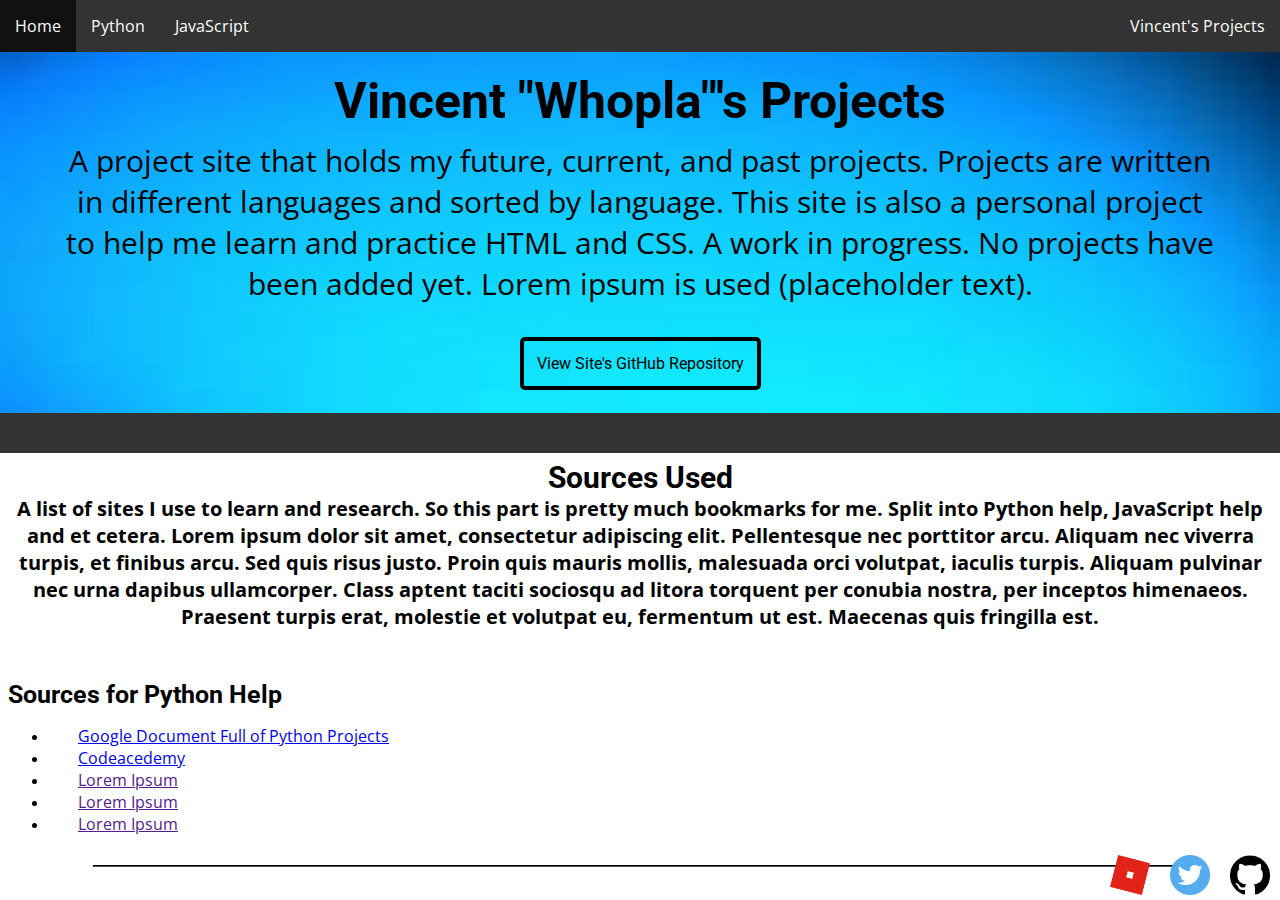
<file: index.html>
<!DOCTYPE html>
<!-- create projects and put them into a github project website (e.g weather one) -->
<html>
    <head>
        <meta name="viewport" content="width=device-width, initial-scale=1.0">
        <link type="text/css" rel="stylesheet" href="css\main.css"/>
        <link rel="shortcut icon" href="imgs\favicon.ico"/>
        <link href="https://fonts.googleapis.com/css?family=Roboto:700|Open+Sans" rel="stylesheet">
        <title> Whopla's Projects </title> 
    </head>
    <body>
        <header>
            <ul type="none">
                <li> <div class="header active"> <a href="/"> Home </a> </div> </li>
                <li> <a href="python-projects/"> Python </a> </li>
                <li> <a href="javascript-projects/"> JavaScript </a> </li>
                <li style=float:right> <div class="sitename"> Vincent's Projects </div> </li>
            </ul>
        </header>
        <div class="billboard">
            <h1> Vincent "Whopla"'s Projects </h1>
            <p> A project site that holds my future, current, and past projects. Projects are written in different languages and sorted by language. This site is also a personal project to help me learn and practice HTML and CSS. A work in progress. No projects have been added yet. Lorem ipsum is used (placeholder text). </p>
            <a href="https://github.com/Whopla/Whopla.github.io" target="_blank"> View Site's GitHub Repository </a>
            <div class="blackbar"> </div>
        </div>
        <div class="info">
            <!-- add a detailed about sect. explain projects in broad way etc. featured/recent projects feature in site -->
            <h2> Sources Used </h2>
            <h3> A list of sites I use to learn and research. So this part is pretty much bookmarks for me. Split into Python help, JavaScript help and et cetera. Lorem ipsum dolor sit amet, consectetur adipiscing elit. Pellentesque nec porttitor arcu. Aliquam nec viverra turpis, et finibus arcu. Sed quis risus justo. Proin quis mauris mollis, malesuada orci volutpat, iaculis turpis. Aliquam pulvinar nec urna dapibus ullamcorper. Class aptent taciti sociosqu ad litora torquent per conubia nostra, per inceptos himenaeos. Praesent turpis erat, molestie et volutpat eu, fermentum ut est. Maecenas quis fringilla est. </h3>
            <div class="python info">
                <h4> Sources for Python Help </h4>
                <ul>
                    <li> <a href="https://docs.google.com/document/d/1TyqD2_oDtiQIh_Y55J5RfeA91JJECc97xYIKM112H9I/edit" target="_blank"> Google Document Full of Python Projects </a> </li>
                    <li> <a href="https://codecademy.com" target="_blank"> Codeacedemy </a> </li>
                    <li> <a href="" target="_blank"> Lorem Ipsum </a> </li>
                    <li> <a href="" target="_blank"> Lorem Ipsum </a> </li>
                    <li> <a href="" target="_blank"> Lorem Ipsum </a> </li>
                </ul>
            </div>
            <hr>
        </div>
        <!-- make social icons move in site (like logo in smoothlicious one) -->
        <div class="footer">
            <a href="https://github.com/Vincent16176" target="_blank"> <img src="imgs/github.png"> </a>
            <a href="https://www.twitter.com/Whopla_RX" target="_blank"> <img src="imgs/circle-twitter-512.png"> </a>
            <a href="https://www.roblox.com/users/74221575/profile" target="_blank"> <img src="imgs/Roblox_2017_icon_v3.png"> </a>
        </div>
    </body>
</html>
</file>
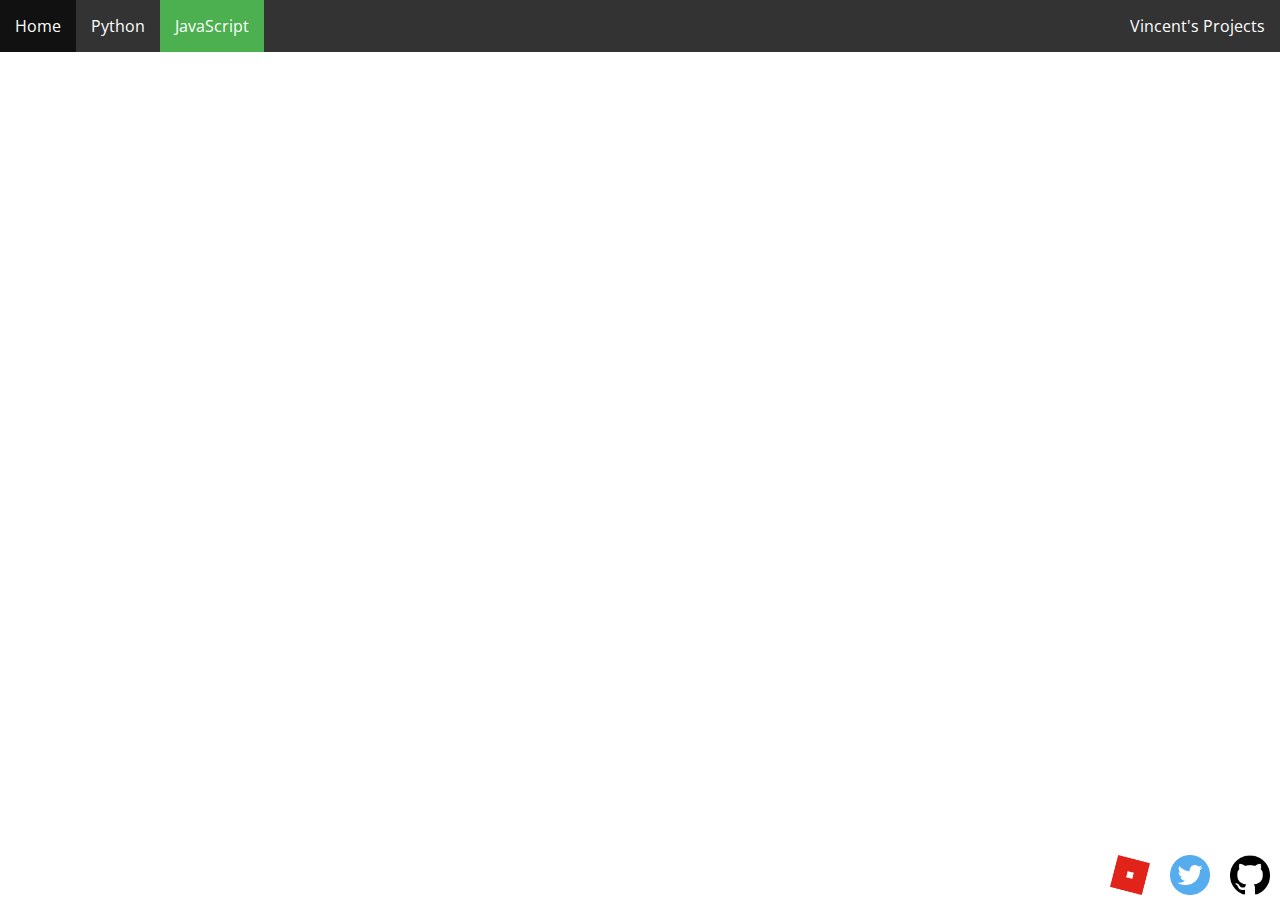
<file: javascript-projects/index.html>
<!DOCTYPE html>

<html>
    <head>
        <meta name="viewport" content="width=device-width, initial-scale=1.0">
        <link type="text/css" rel="stylesheet" href="../css/main.css"/>
        <link rel="shortcut icon" href="..\imgs\favicon.ico"/>
        <link href="https://fonts.googleapis.com/css?family=Raleway|Roboto:700|Open+Sans" rel="stylesheet">
        <title> Whopla's Projects </title> 
    </head>
    <body>
        <header>
            <ul type="none">
                <li> <div class="header"> <a href="..\"> Home </a> </div> </li>
                <li> <a href="..\python-projects\"> Python </a> </li>
                <li> <div class="active"> <a href=""> JavaScript </a> </div> </li>
                <li style=float:right> <div class="sitename"> Vincent's Projects </div> </li>
            </ul>
        </header>
        <div class="footer">
            <a href="https://github.com/Vincent16176" target="_blank"> <img src="../imgs/github.png"> </a>
            <a href="https://www.twitter.com/Whopla_RX" target="_blank"> <img src="../imgs/circle-twitter-512.png"> </a>
            <a href="https://www.roblox.com/users/74221575/profile" target="_blank"> <img src="../imgs/Roblox_2017_icon_v3.png"> </a>
        </div>
    </body>
</html>
</file>
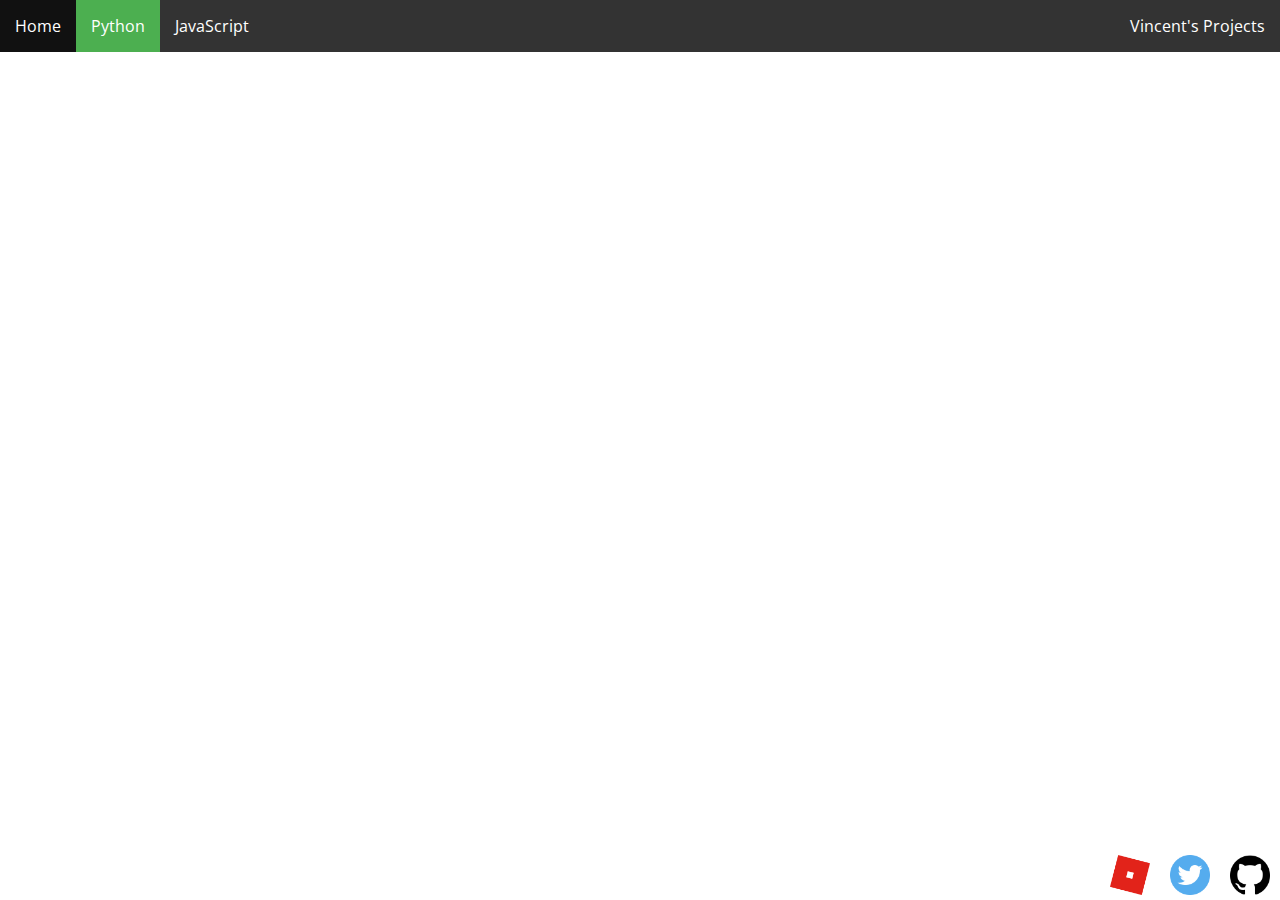
<file: python-projects/index.html>
<!DOCTYPE html>

<html>
    <head>
        <meta name="viewport" content="width=device-width, initial-scale=1.0">
        <link type="text/css" rel="stylesheet" href="../css/main.css"/>
        <link rel="shortcut icon" href="..\imgs\favicon.ico"/>
        <link href="https://fonts.googleapis.com/css?family=Raleway|Roboto:700|Open+Sans" rel="stylesheet">
        <title> Whopla's Projects </title> 
    </head>
    <body>
        <header>
            <ul type="none">
                <li> <div class="header"> <a href="..\"> Home </a> </div> </li>
                <li> <div class="active"> <a href=""> Python </a> </div> </li>
                <li> <a href="..\javascript-projects\"> JavaScript </a> </li>
                <li style=float:right> <div class="sitename"> Vincent's Projects </div> </li>
            </ul>
        </header>
        <div class="footer">
            <a href="https://github.com/Vincent16176" target="_blank"> <img src="../imgs/github.png"> </a>
            <a href="https://www.twitter.com/Whopla_RX" target="_blank"> <img src="../imgs/circle-twitter-512.png"> </a>
            <a href="https://www.roblox.com/users/74221575/profile" target="_blank"> <img src="../imgs/Roblox_2017_icon_v3.png"> </a>
        </div>
    </body>
</html>
</file>
<file: css/main.css>
html {
    font-size: 100%;
}

body {
    margin: 0 0;
    padding: 0 0;
    text-align: center;
}

.billboard {
    width: 100%;
    height: auto;
    background-image: url("../imgs/bluegradient.jpg");
    background-repeat: no-repeat;
    background-size: 100% 100%;
    margin: 0;
    padding-bottom: 112px;
}


.billboard h1,
.billboard h2 {
    margin: 0;
    padding: 0;
}

.billboard h1 {
    font-family: 'Roboto', sans-serif;
    font-size: 3.125rem;
    position: relative;
    top: 20px; 
    height: auto;
}

.billboard p {
    font-family: 'Open Sans', sans-serif;
    font-size: 1.875rem;
    position: relative;
    top: 30px;
    height: auto;
    margin: 0 auto 0 auto;
    width: 90%;
}

.billboard a {
    font-family: 'Roboto', sans-serif;
    font-size: 1rem;
    text-decoration: none;
    color: black;
    position: relative;
    top: 80px;
    border: 4px;
    border-style: solid;
    border-radius: 5px;
    padding: 13px;
    height: auto;
}

.billboard a:hover {
    background-color: black;
    color: white;
    border-color: black black;
}

.blackbar {
    background-color: #333;
    position: relative;
    top: 120px;
    height: 40px;
}

header ul {
    list-style-type: none;
    overflow: hidden;
    background-color: #333;
    padding: 0;
    margin: 0;
}

header li {
    float: left;
}

header li a {
    display: block;
    color: white;
    padding: 15px 15px;
    text-decoration: none;
    font-family: 'Open Sans', sans-serif;
}

/* Change the link color to #111 (black) on hover */
header li a:hover {
    background-color: #111;
}

.active {
    background-color: #4CAF50;
}

.sitename {
    font-family: 'Open Sans', sans-serif;
    display: block;
    color: white;
    padding: 15px;
}

.info {
    margin: 15px 8px 8px 8px;
    text-align: left;
}

h2 {
    text-align: center;
    font-family: 'Roboto', sans-serif;
    font-size: 1.875rem;
    margin: 0 0 0 0;
    padding: 0 0;
}

h3 {
    text-align: center;
    font-family: 'Open Sans', sans-serif;
    font-size: 1.25rem;
    margin: 0 0 50px 0;
    padding: 0 0 0 0;
}

.python {
    margin: 0px 0px 0px;
    padding: 0 0;
}

h4 {
    font-family: 'Roboto', sans-serif;
    font-size: 1.563rem;
    margin: 0 0 12px 0;
    padding: 0px 0px;
}

hr {
    margin: 30px 85px;
    border-color: black;
}

.info a {
    font-family: 'Open Sans', sans-serif;
    margin: 0 0 0 30px;
}

.footer {
    position: fixed;
    width: 100%;
    bottom: 0px;
    margin: 0px 0px;
    padding: 0px 0px;
}

.footer img {
    position: relative;
    float: right;
    height: inherit;
    width: 40px;
    margin: 5px 10px;
}

@media screen and (max-width:800px) {
    html {
        font-size: 13px;
    }
    
    body {
        font-size: 1.25rem; 
    }
    
    header li {
        width: 100%; 
    }
    
    .sitename {
        display: none;
    }
}
</file>
